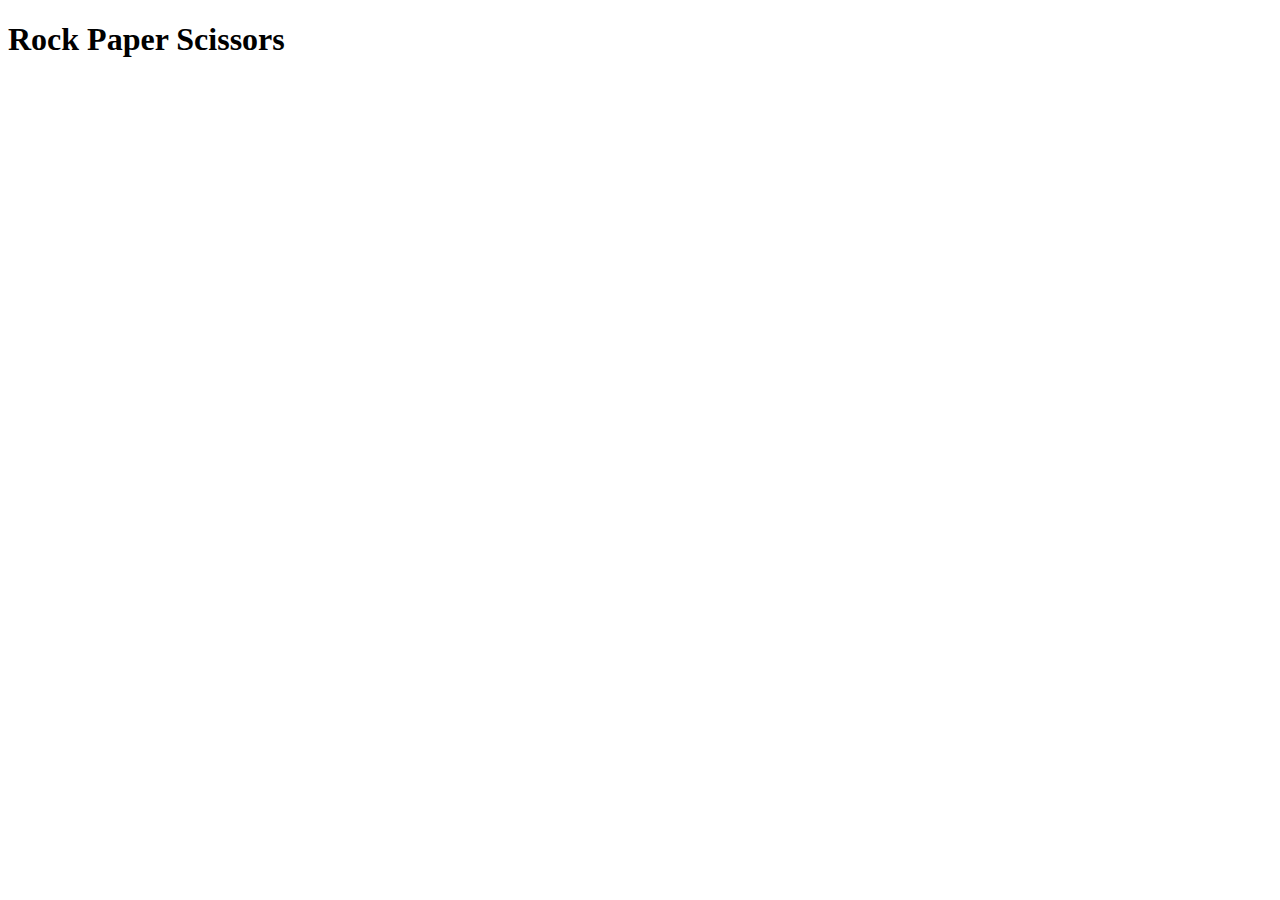
<file: rock-paper-scissors/index.html>
<!DOCTYPE html>
<html lang="en">
  <head>
    <meta charset="UTF-8" />
    <title>Rock Paper Scissors</title>
  </head>
  <body>
    <h1>Rock Paper Scissors</h1>
    <script type="module" src="rock_paper_scissors.js"></script>
  </body>
</html>
</file>
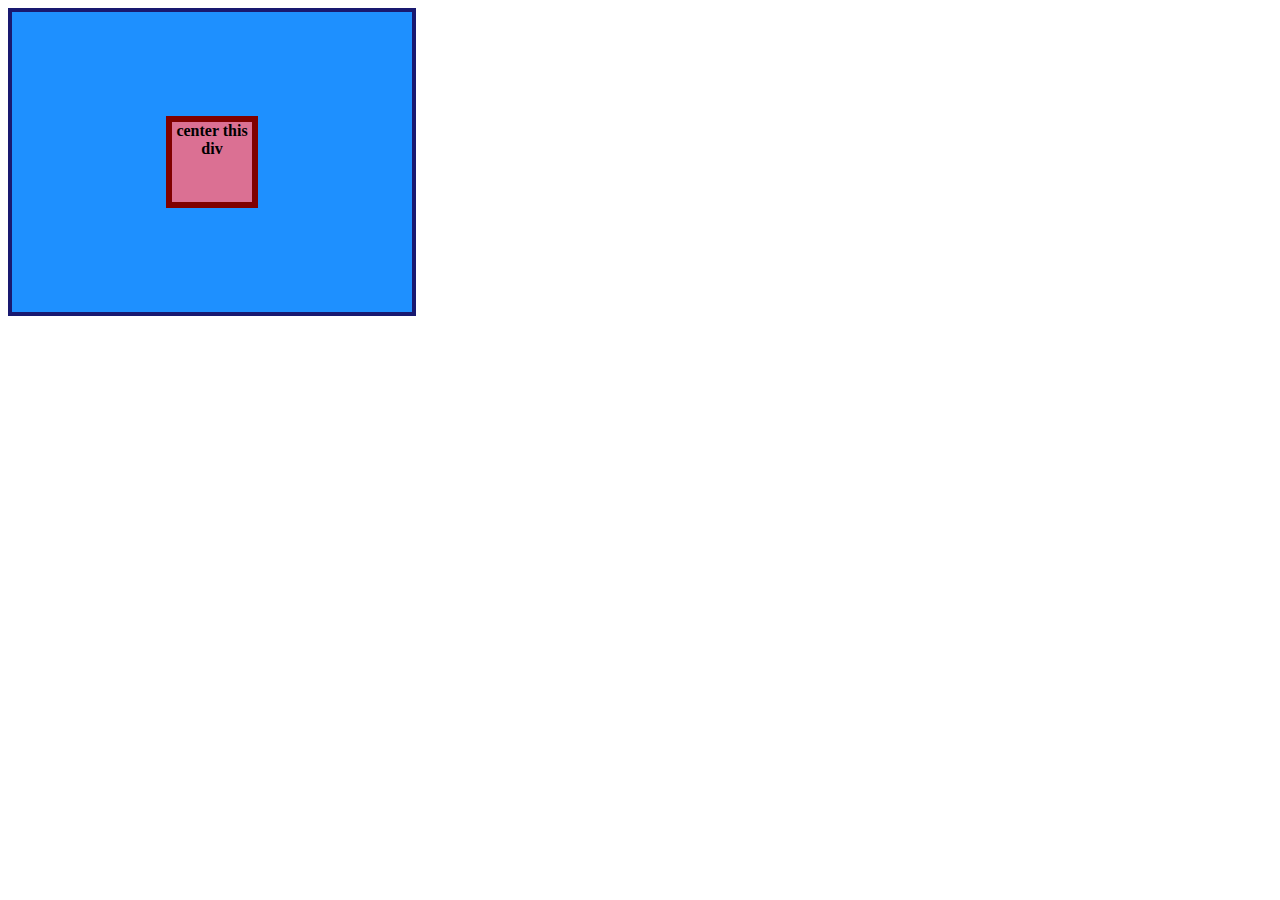
<file: css-exercises/flex/01-flex-center/index.html>
<!DOCTYPE html>
<html lang="en">
  <head>
    <meta charset="UTF-8" />
    <meta http-equiv="X-UA-Compatible" content="IE=edge" />
    <meta name="viewport" content="width=device-width, initial-scale=1.0" />
    <title>CENTER THIS DIV</title>
    <link rel="stylesheet" href="style.css" />
  </head>
  <body>
    <div class="container">
      <div class="box">center this div</div>
    </div>
  </body>
</html>
</file>
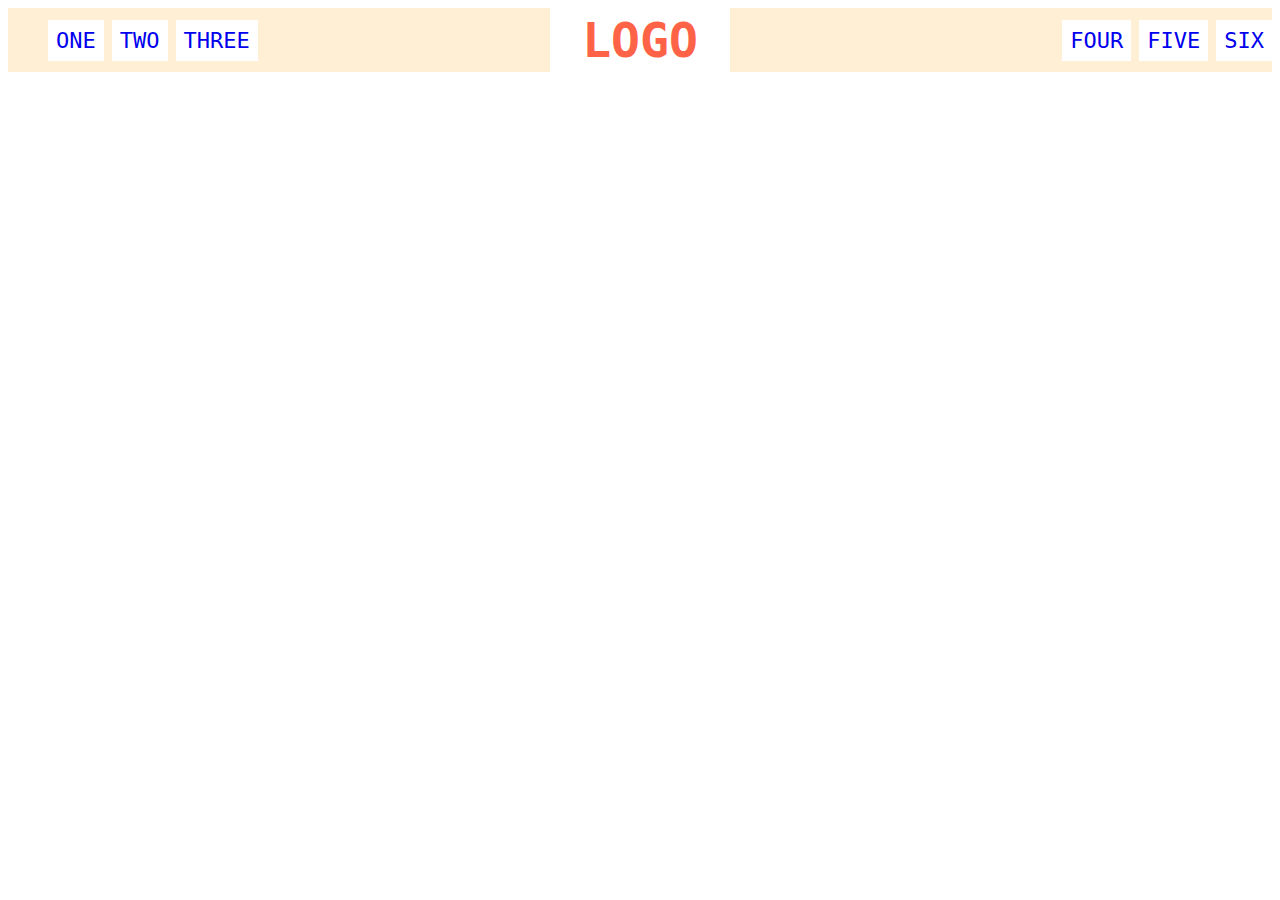
<file: css-exercises/flex/02-flex-header/index.html>
<!DOCTYPE html>
<html lang="en">
  <head>
    <meta charset="UTF-8" />
    <meta http-equiv="X-UA-Compatible" content="IE=edge" />
    <meta name="viewport" content="width=device-width, initial-scale=1.0" />
    <title>Flex Header</title>
    <link rel="stylesheet" href="style.css" />
  </head>
  <body>
    <div class="header">
      <div class="left-links">
        <ul>
          <li><a href="#">ONE</a></li>
          <li><a href="#">TWO</a></li>
          <li><a href="#">THREE</a></li>
        </ul>
      </div>
      <div class="logo">LOGO</div>
      <div class="right-links">
        <ul>
          <li><a href="#">FOUR</a></li>
          <li><a href="#">FIVE</a></li>
          <li><a href="#">SIX</a></li>
        </ul>
      </div>
    </div>
  </body>
</html>
</file>
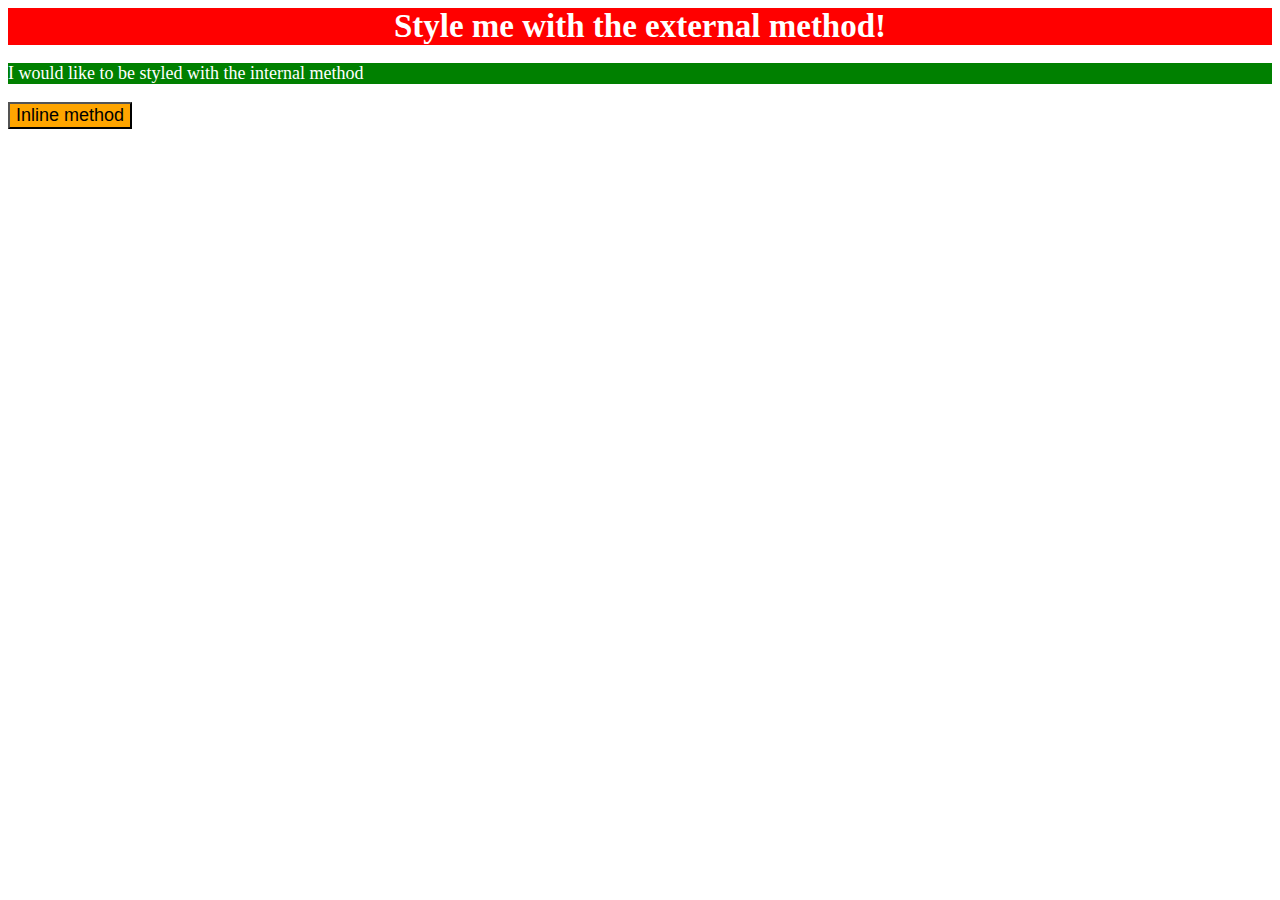
<file: css-exercises/foundations/01-css-methods/index.html>
<!DOCTYPE html>

<html>
  <head>
    <meta lang="en" charset="utf-8" />
    <title>01: CSS methods</title>
    <link rel="stylesheet" href="styles.css" />
    <style>
      p {
        background-color: green;
        color: white;
        text-align: left;
        font-size: 18px;
      }
    </style>
  </head>
  <body>
    <div>Style me with the external method!</div>
    <p>I would like to be styled with the internal method</p>
    <button style="background-color: orange; color: black; font-size: 18px">
      Inline method
    </button>
  </body>
</html>
</file>
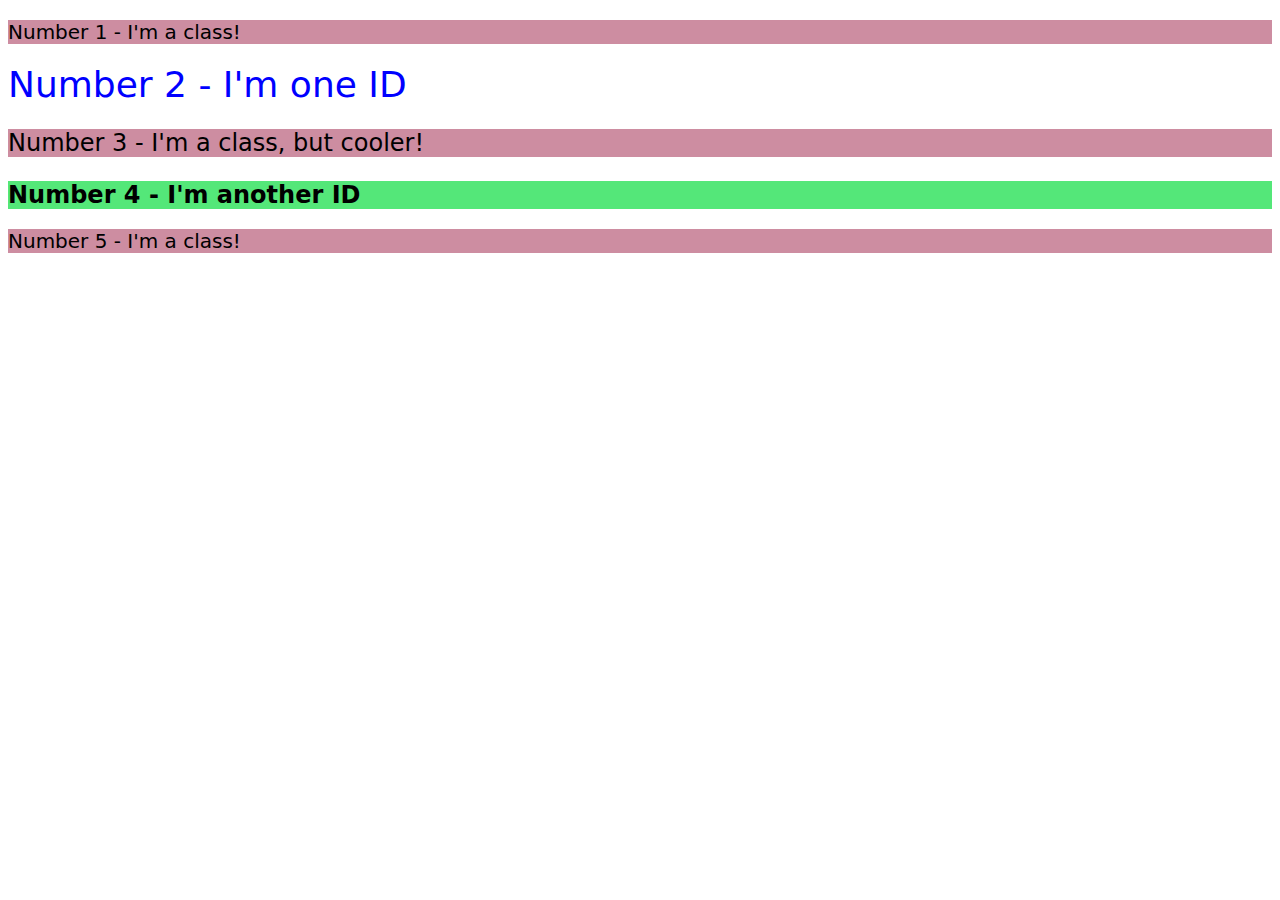
<file: css-exercises/foundations/02-class-id-selectors/index.html>
<!DOCTYPE html>

<html>
  <head>
    <meta lang="en" charset="utf-8" />
    <title>02: Class id selectors</title>
    <link rel="stylesheet" href="styles.css" />
  </head>
  <body>
    <p class="small">Number 1 - I'm a class!</p>
    <div id="blue">Number 2 - I'm one ID</div>
    <p class="larger">Number 3 - I'm a class, but cooler!</p>
    <div id="green">Number 4 - I'm another ID</div>
    <p class="small">Number 5 - I'm a class!</p>
  </body>
</html>
</file>
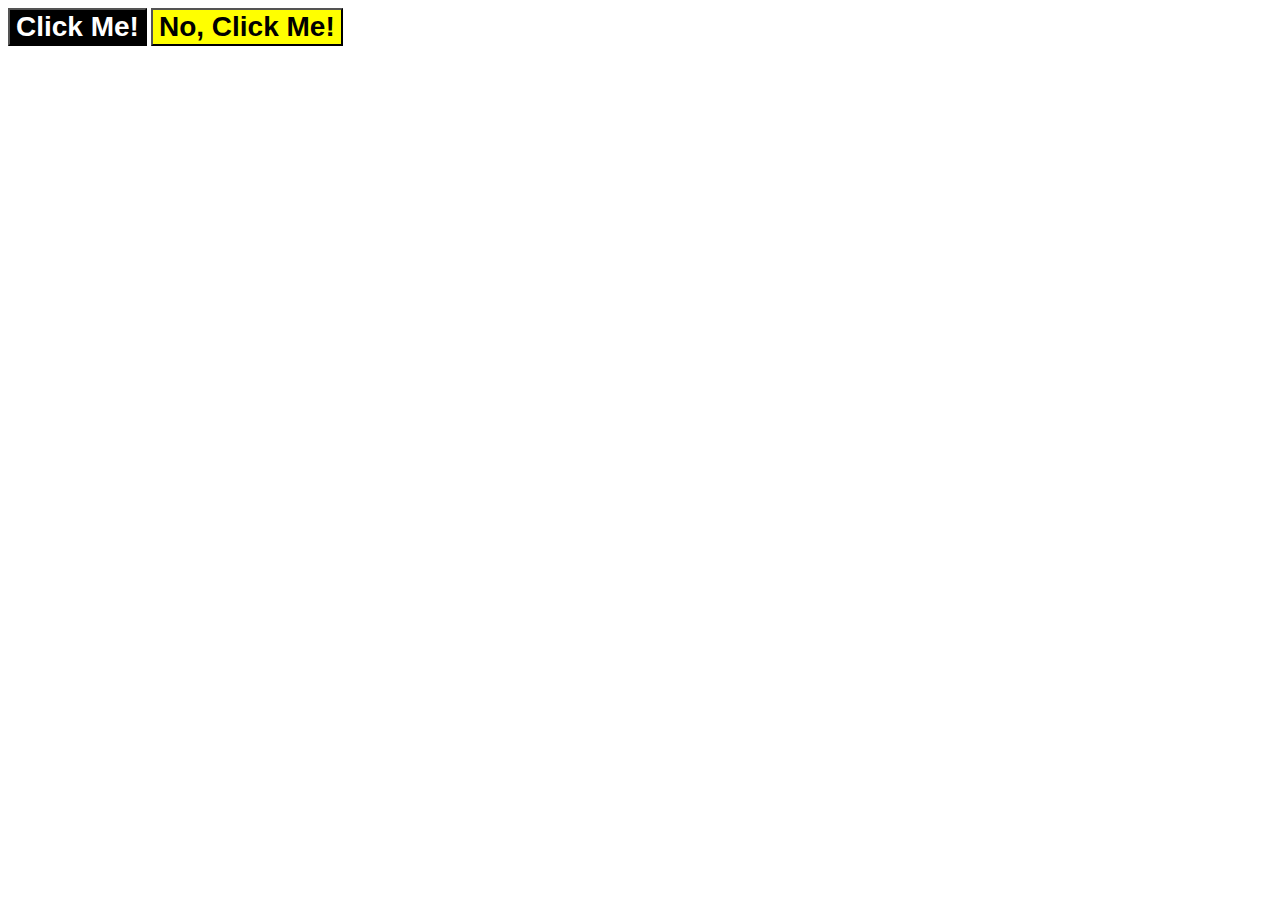
<file: css-exercises/foundations/03-grouping-selectors/index.html>
<!DOCTYPE html>
<html>
  <head>
    <meta lang="en" charset="utf-8" />
    <title>03: Grouping selectors</title>
    <link rel="stylesheet" href="styling.css" />
  </head>
  <body>
    <button class="button black">Click Me!</button>
    <button class="button yellow">No, Click Me!</button>
  </body>
</html>
</file>
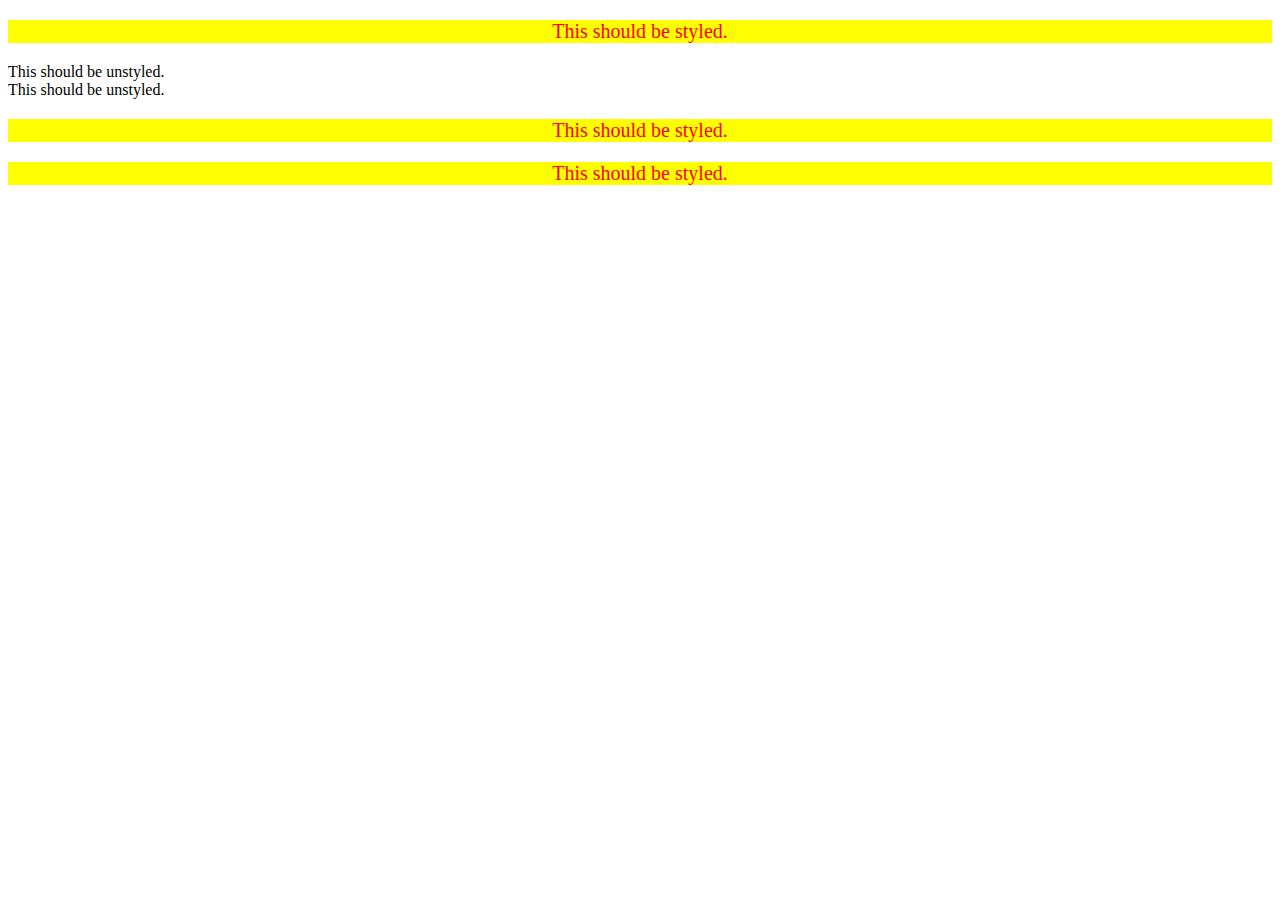
<file: css-exercises/foundations/05-descendant-combinator/index.html>
<!DOCTYPE html>

<html>
  <head>
    <meta lang="en" charset="utf-8" />
    <title>05: Descendant combinator</title>
    <link rel="stylesheet" href="styles.css" />
  </head>
  <body>
    <div class="ancestor">
      <p class="contents">This should be styled.</p>
    </div>
    <div class="contents">This should be unstyled.</div>
    <div class="contents">This should be unstyled.</div>
    <div class="ancestor">
      <p class="contents">This should be styled.</p>
      <p class="contents">This should be styled.</p>
    </div>
  </body>
</html>
</file>
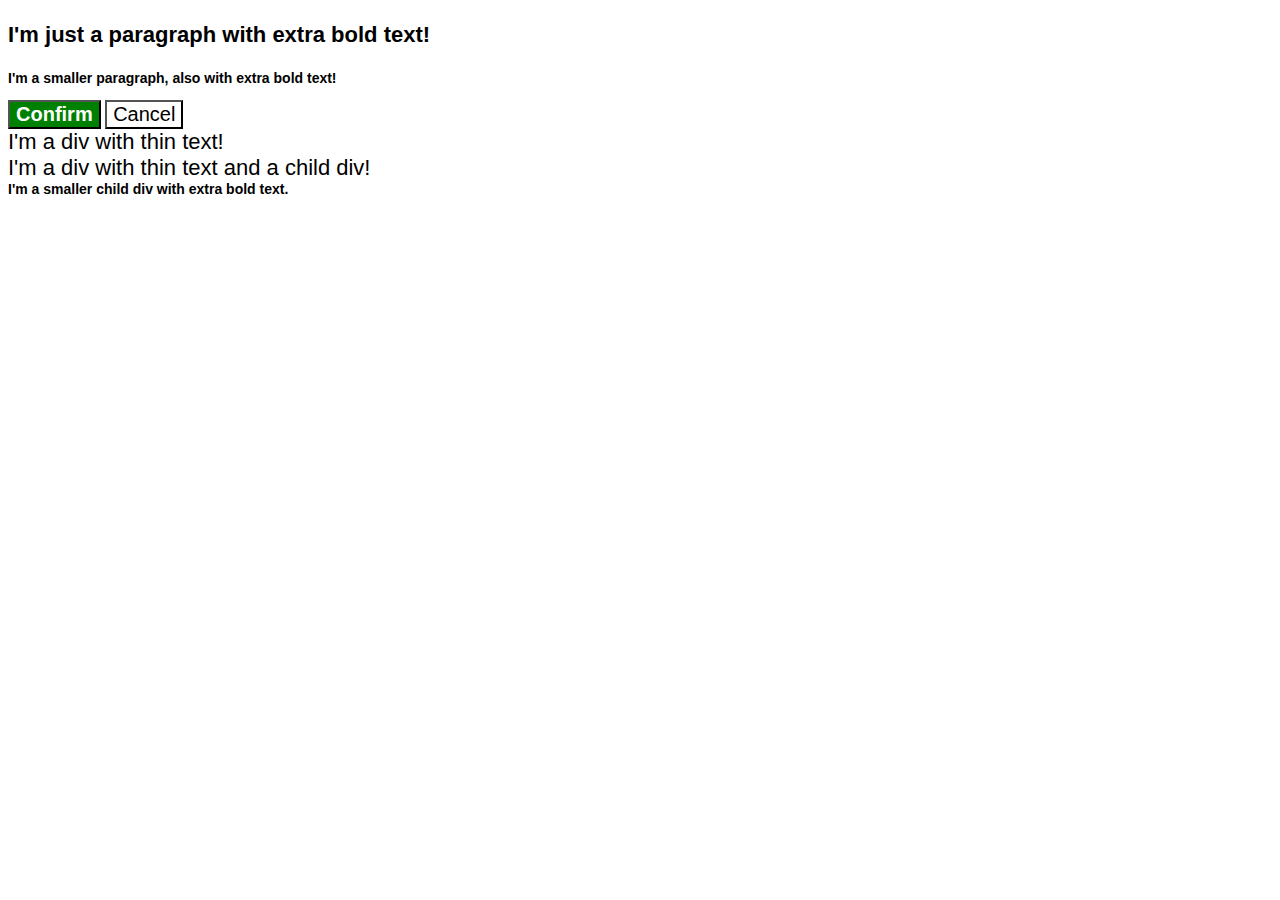
<file: css-exercises/foundations/06-cascade-fix/index.html>
<!DOCTYPE html>
<html lang="en">
  <head>
    <meta charset="UTF-8" />
    <meta http-equiv="X-UA-Compatible" content="IE=edge" />
    <meta name="viewport" content="width=device-width, initial-scale=1.0" />
    <title>Fix the Cascade</title>
    <link rel="stylesheet" href="styles.css" />
  </head>
  <body>
    <p class="para">I'm just a paragraph with extra bold text!</p>
    <p class="para small-para">
      I'm a smaller paragraph, also with extra bold text!
    </p>

    <button id="confirm-button" class="button confirm">Confirm</button>
    <button id="cancel-button" class="button cancel">Cancel</button>

    <div class="text">I'm a div with thin text!</div>
    <div class="text">
      I'm a div with thin text and a child div!
      <div class="text child">
        I'm a smaller child div with extra bold text.
      </div>
    </div>
  </body>
</html>
</file>
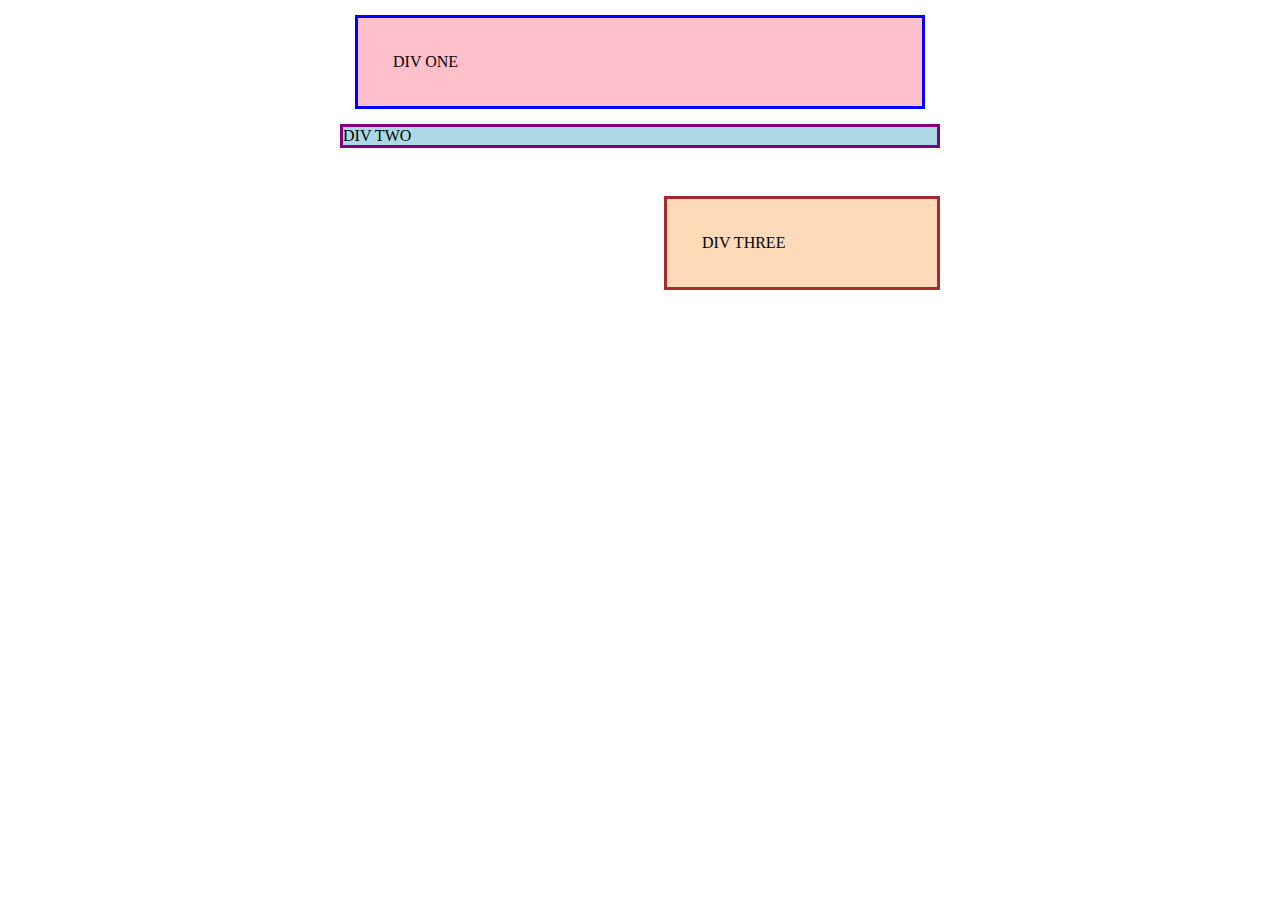
<file: css-exercises/margin-and-padding/01-margin-and-padding-1/index.html>
<!DOCTYPE html>
<html lang="en">
  <head>
    <meta charset="UTF-8" />
    <meta http-equiv="X-UA-Compatible" content="IE=edge" />
    <meta name="viewport" content="width=device-width, initial-scale=1.0" />
    <title>Margin and Padding exercise</title>
    <link rel="stylesheet" href="style.css" />
  </head>
  <body>
    <div class="one">DIV ONE</div>
    <div class="two">DIV TWO</div>
    <div class="three">DIV THREE</div>
  </body>
</html>
</file>
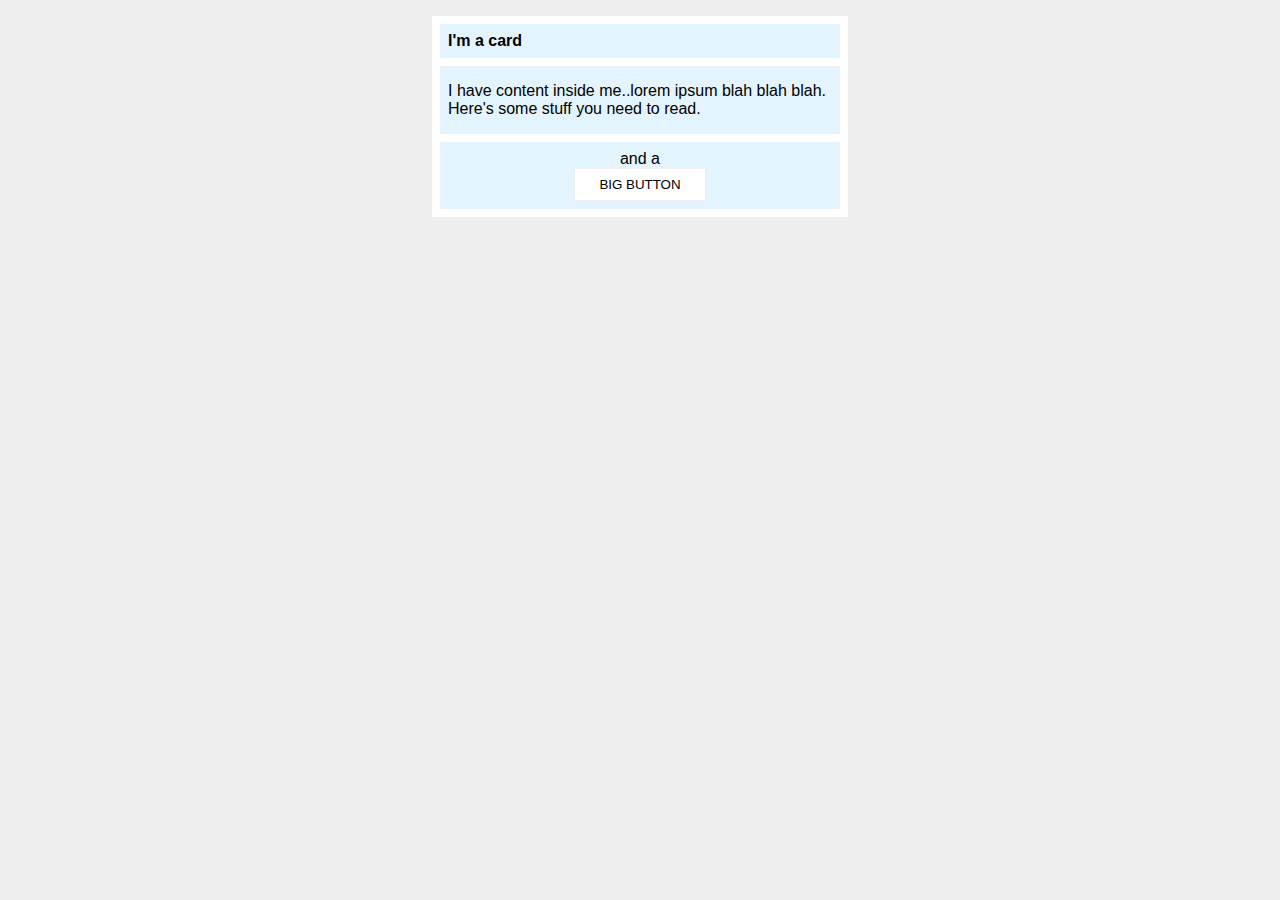
<file: css-exercises/margin-and-padding/02-margin-and-padding-2/index.html>
<!DOCTYPE html>
<html lang="en">
  <head>
    <meta charset="UTF-8" />
    <meta http-equiv="X-UA-Compatible" content="IE=edge" />
    <meta name="viewport" content="width=device-width, initial-scale=1.0" />
    <title>Margin and Padding exercise 2</title>
    <link rel="stylesheet" href="style.css" />
  </head>
  <body>
    <div class="card">
      <h1 class="title">I'm a card</h1>
      <div class="content">
        I have content inside me..lorem ipsum blah blah blah. Here's some stuff
        you need to read.
      </div>
      <div class="button-container">and a <button>BIG BUTTON</button></div>
    </div>
  </body>
</html>
</file>
<file: css-exercises/flex/01-flex-center/style.css>
.container {
    background: dodgerblue;
    border: 4px solid midnightblue;
    width: 400px;
    height: 300px;
    display: flex;
    align-items: center;
    justify-content: center;
  }
  
  .box {
    background: palevioletred;
    font-weight: bold;
    text-align: center;
    border: 6px solid maroon;
    width: 80px;
    height: 80px;
  }
</file>
<file: css-exercises/flex/02-flex-header/style.css>
.header  {
    font-family: monospace;
    background: papayawhip;
    display: flex;
    justify-content: space-between;
    align-items: center;

  }

  /* .left-links {
    display: flex;
    justify-content: space-evenly;
  }

  .right-links {
    display: flex;
    justify-content: space-evenly;
  } */
  
  .logo {
    font-size: 48px;
    font-weight: 900;
    color: tomato;
    background: white;
    padding: 4px 32px;
  }
  
  ul {
    /* this removes the dots on the list items*/
    list-style-type: none;
    display: flex;
    gap: 8px;

  }
  
  a {
    font-size: 22px;
    background: white;
    padding: 8px;
    /* this removes the line under the links */
    text-decoration: none;
  }
</file>
<file: css-exercises/foundations/01-css-methods/styles.css>
div {
    background-color: red;
    color: white;
    text-align: center;
    font-size: 33px;
    font-weight: bold;
}
</file>
<file: css-exercises/foundations/02-class-id-selectors/styles.css>
p {
    color: black;
    font-family: "Verdana", DejaVu Sans;

}

div {
   font-family: "Verdana", DejaVu Sans; 
}

.small {
    background-color: rgb(205, 141, 161);
    font-size: 20px;
}

.larger {
    background-color: rgb(205, 141, 161);
    font-size: 24px;
}

#blue {
    font-size: 36px;
    color: blue;
}

#green {
    font-size: 24px;
    color: black;
    background-color: rgb(84, 231, 121);
    font-weight: bold;
}
</file>
<file: css-exercises/foundations/03-grouping-selectors/styling.css>
.button {
    font-size: 28px;
    font-family: "Helvetica", "Times New Roman", sans-serif;
}

.black {
    background-color: black;
    color: white;
    font-weight: bold;

}

.yellow {
    background-color: yellow;
    color: black;
    font-weight: bold;
}
</file>
<file: css-exercises/foundations/05-descendant-combinator/styles.css>
.ancestor .contents {
    background-color: yellow;
    color: red;
    font-size: 20px;
    text-align: center;
}
</file>
<file: css-exercises/foundations/06-cascade-fix/styles.css>
body {
    font-family: Arial, Helvetica, sans-serif;
  }

  .para,
  .small-para {
    color: hsl(0, 0%, 0%);
    font-weight: 800;
  }

  .para {
    font-size: 22px;
  }
  
  .button {
    background-color: rgb(255, 255, 255);
    color: rgb(0, 0, 0);
    font-size: 20px;
  }

  div.text {
    color: rgb(0, 0, 0);
    font-size: 22px;
    font-weight: 100;
  }

  .small-para {
    font-size: 14px;
    font-weight: 800;
  }

  /* .confirm {
    background-color: green;
    color: white;
    font-weight: bold;
  } 
   */


  #confirm-button {
    background: green;
    color: white;
    font-weight: bold;
  }

  div .child {
    color: rgb(0, 0, 0);
    font-weight: 800;
    font-size: 14px;
  }
</file>
<file: css-exercises/margin-and-padding/01-margin-and-padding-1/style.css>
body {
    max-width: 600px;
    margin: 0 auto;
  }
  
  .one {
    background: pink;
    border: 3px solid blue;
    /* CHANGE ME */
    padding: 35px;
    margin: 15px;
  }
  
  .two {
    background: lightblue;
    border: 3px solid purple;
    /* CHANGE ME */
    margin-bottom: 48px;
  }
  
  .three {
    background: peachpuff;
    border: 3px solid brown;
    width: 200px;
    /* CHANGE ME */
    padding: 35px;
    margin-left: auto;
  }
</file>
<file: css-exercises/margin-and-padding/02-margin-and-padding-2/style.css>
body {
    background: #eee;
    font-family: sans-serif;
  }
  
  .card {
    width: 400px;
    background: #fff;
    margin: 16px auto;
  }
  
  .title {
    background: #e3f4ff;
  }
  
  .content {
    background: #e3f4ff;
  }
  
  .button-container {
    background: #e3f4ff;
  }
  
  button {
    background: white;
    border: 1px solid #eee;
  }
  
  .card {
    padding: 8px;
  }
  
  .title {
    margin-top: 0;
    margin-bottom: 8px;
    font-size: 16px;
    padding: 8px;
  }
  
  .content {
    margin-bottom: 8px;
    padding: 16px 8px;
  }
  
  .button-container {
    text-align: center;
    padding: 8px;
  }
  
  button {
    display: block;
    margin: 0 auto;
    padding: 8px 24px;
  }
</file>
